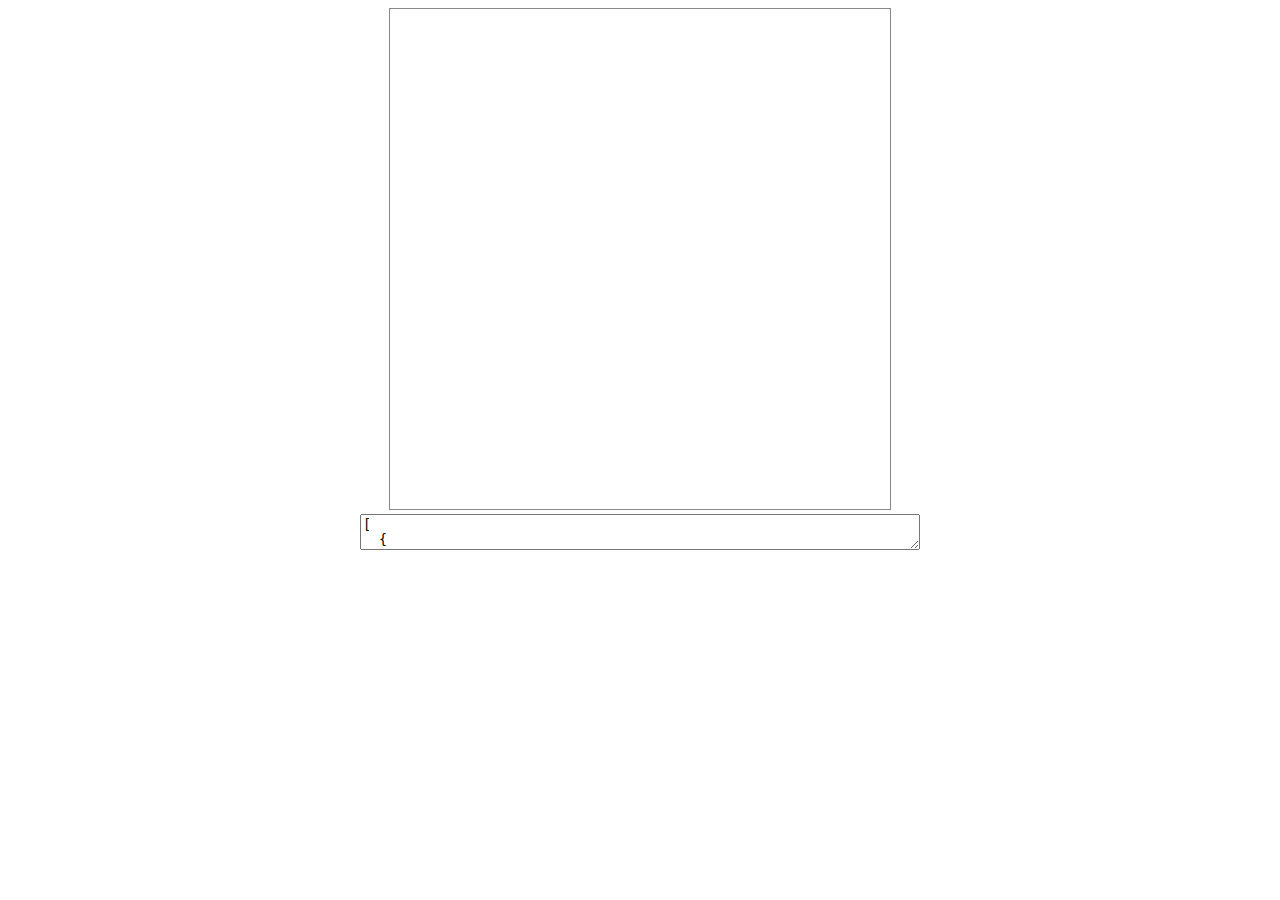
<file: index.html>
<!DOCTYPE html>
<html>
  <head>
    <title>Lithium - 3D Engine</title>
    <link rel="stylesheet" href="style.css" />
  </head>
  <body>
    <canvas id="out" height=500 width=500>Oops. You need a newer browser.</canvas>
    <textarea id="in">
[
  {
  "type":"camera",
  "c":{"x":0,"y":0,"z":0},
  "t":{"y":0,"p":0,"r":0},
  "f":90,"s":1
  },{
  "type":"rect",
  "s":{"x":1,"y":1,"z":1},
  "c":{"x":-1,"y":0,"z":0},
  "t":{"y":0.0625,"p":0,"r":0},
  "k":"#000"
  },{
  "type":"rect",
  "s":{"x":0.5,"y":0.5,"z":0.5},
  "c":{"x":-1,"y":0,"z":0},
  "t":{"y":0.0625,"p":0,"r":0},
  "k":"#800"
  }
]
    </textarea>
    <pre id="debug"></pre>
  </body>
  <script src="http://cdn.adamhovorka.com/underscore.js"></script>
  <script src="http://cdn.adamhovorka.com/sylvester.js"></script>
  <script src="engine.js"></script>
  <script src="main.js"></script>
</html>
</file>
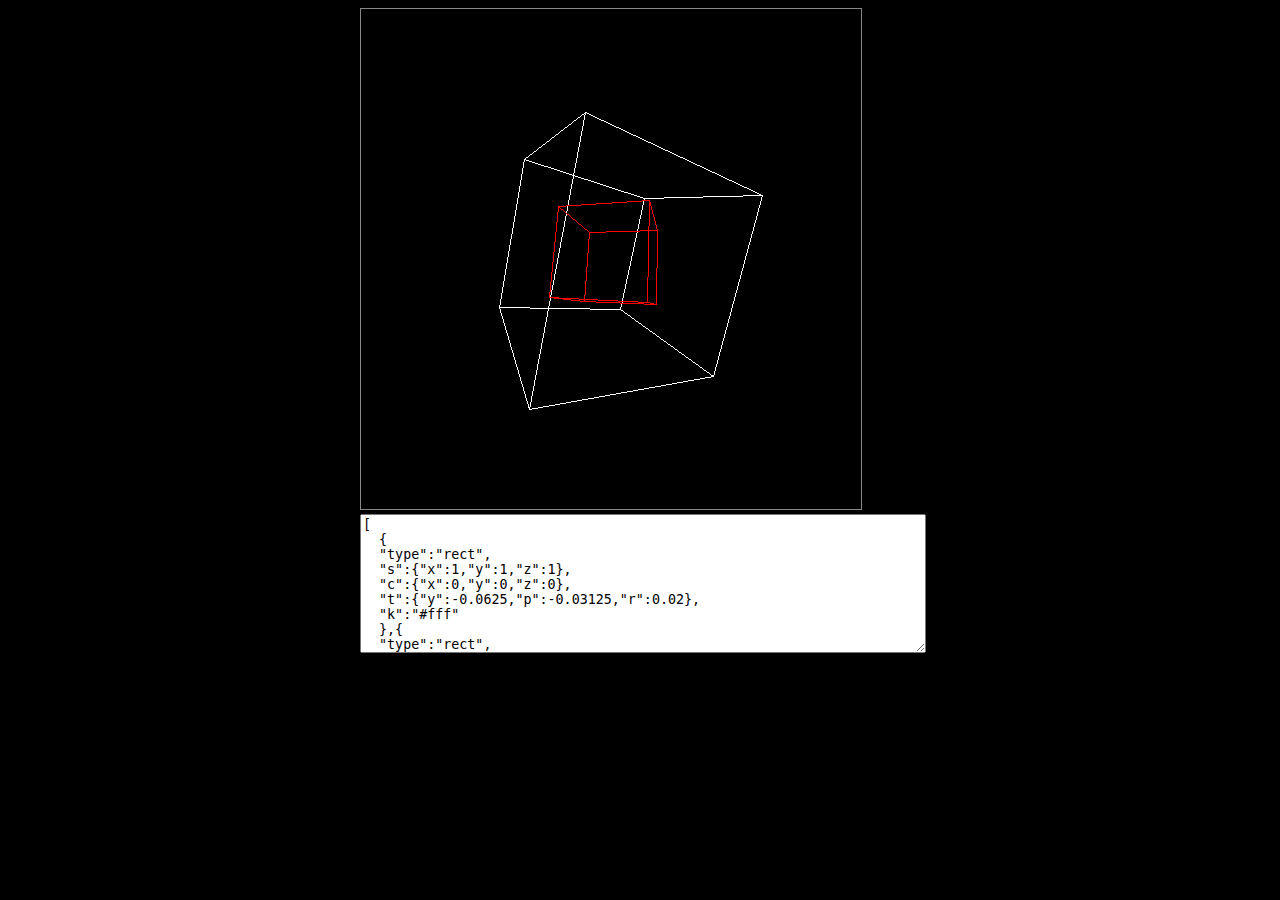
<file: demo.html>
<!DOCTYPE html>
<html>
  <head>
    <title>Lithium - 3D Engine</title>
    <style>
      html {
        width: 6in;
        margin: auto;
        background-color: #000;
      }

      canvas {
        border: 1px solid #888;
      }

      textarea {
        width: 100%;
        min-height: 10em;
        resize: vertical;
      }
    </style>
    <script src="dot.js"></script>
    <script src="lithium.min.js"></script>
    <script>window.onload = function() {
      function $(id) { return document.getElementById(id); };

      var w = new Li("out");

      var camera = {
        "type":"camera",
        "c":{"x":0,"y":0,"z":0},
        "t":{"y":0,"p":0,"r":0},
        "f":90,"s":1
      };

      var fps = 30, i = 0;
      setInterval(function() {
        i += 0.001;
        if (i>=1) i = 0;
        camera.t.y = i;
        camera.c.x = Math.cos(i*6.28318)*0.5;
        camera.c.y = -Math.sin(i*6.28318)*0.5;
        w.set(0, camera).render();
      }, 1000/fps);

      function load() {
        var world = JSON.parse($("in").value);
        world.unshift(camera);
        w.load(world).render();
      }; load();

      $("in").onkeyup = function() { load(); };
    };</script>
  </head>
  <body>
    <canvas id="out" height=500 width=500>Oops. You need a newer browser.</canvas>
    <textarea id="in">[
  {
  "type":"rect",
  "s":{"x":1,"y":1,"z":1},
  "c":{"x":0,"y":0,"z":0},
  "t":{"y":-0.0625,"p":-0.03125,"r":0.02},
  "k":"#fff"
  },{
  "type":"rect",
  "s":{"x":0.5,"y":0.5,"z":0.5},
  "c":{"x":0,"y":0,"z":0},
  "t":{"y":0.0625,"p":0.03125,"r":0},
  "k":"#f00"
  }
]</textarea>
  </body>
</html>
</file>
<file: style.css>
@import url("http://cdn.adamhovorka.com/normalize.css");

canvas, textarea, button {
	display: block;
	margin: 3pt auto;
}

textarea, button {
	width: 100%;
	resize: vertical;
	-webkit-box-sizing: border-box;
	-moz-box-sizing: border-box;
	box-sizing: border-box;
}

#debug {
	white-space: pre-wrap;
	font-size: 10pt;
}

canvas {
	border: 1px solid #888;
}

html {
	font-family: monospace;
	width: 6in;
	margin: auto;
}
</file>
